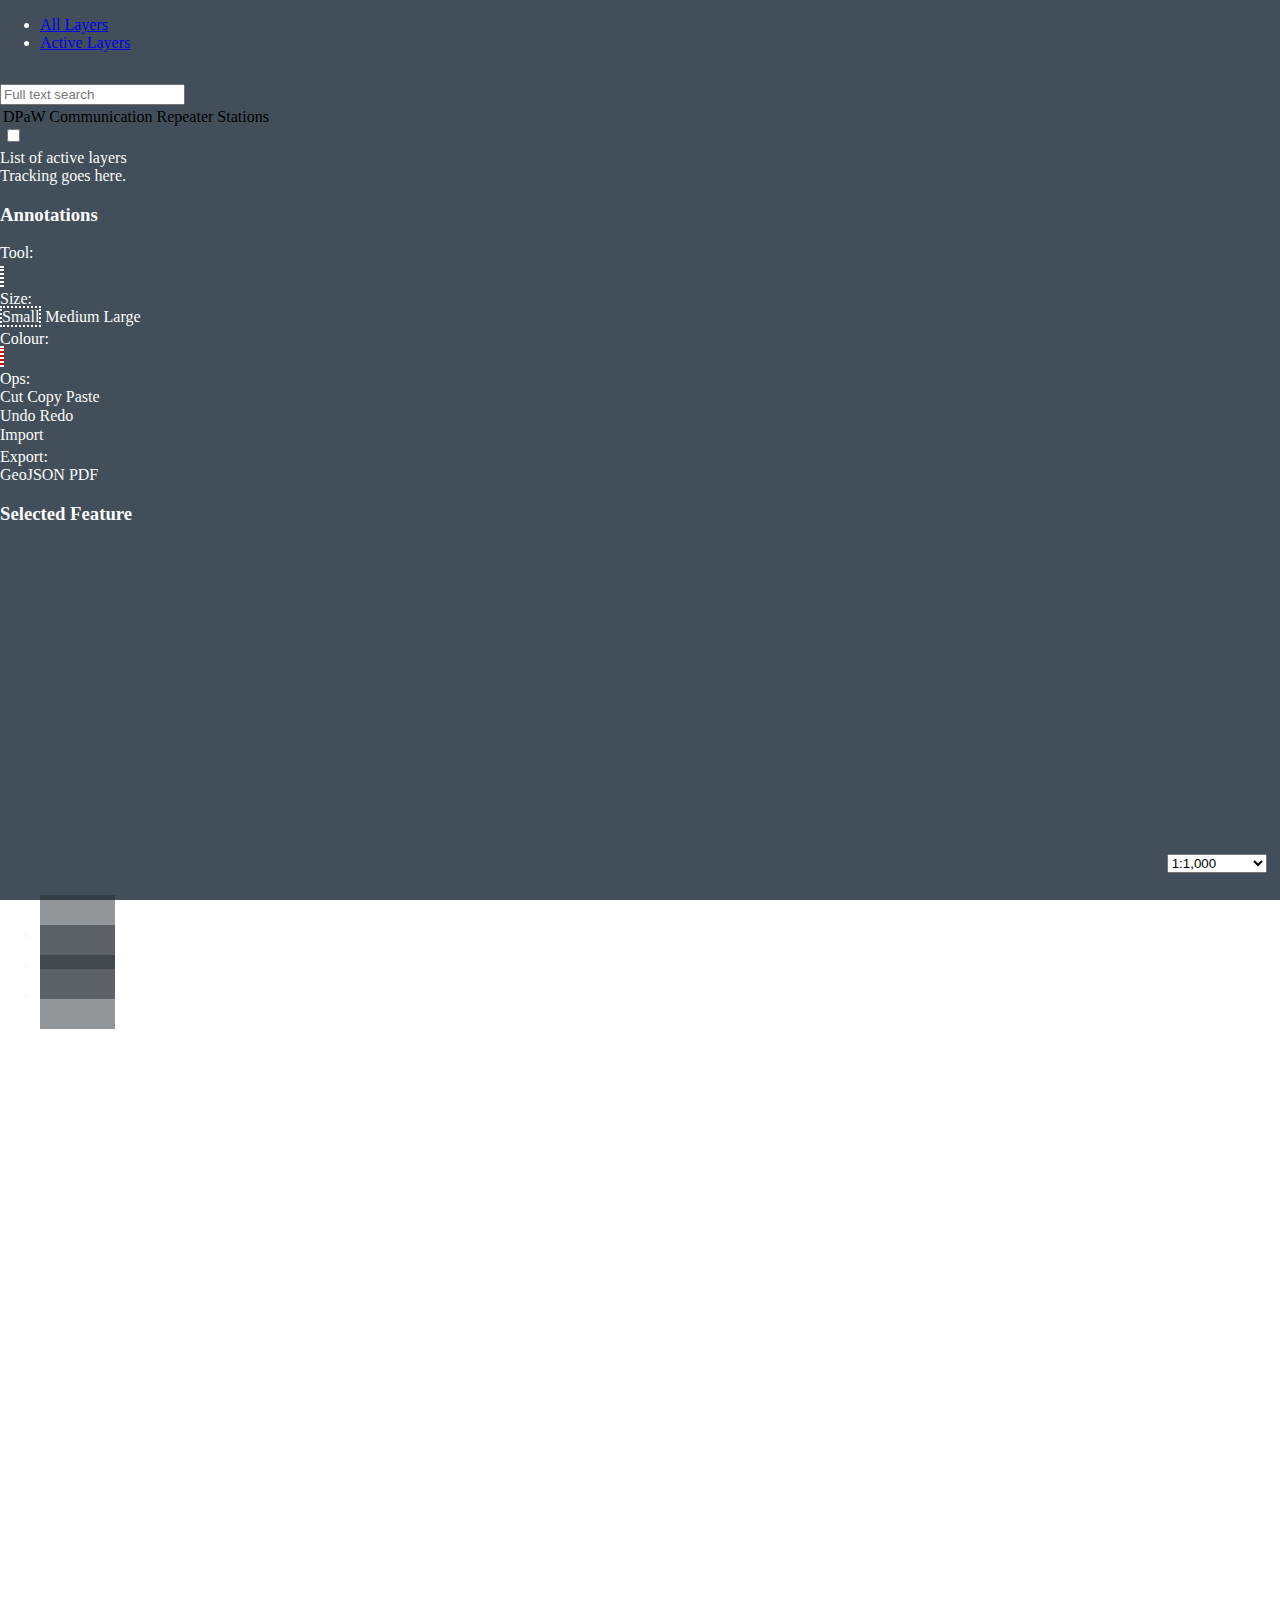
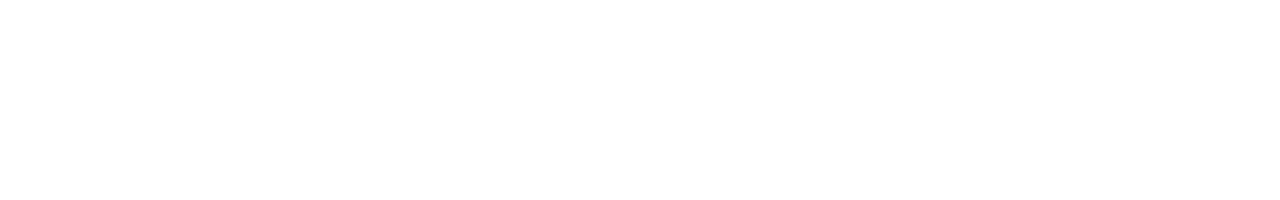
<file: sss.html>
<!DOCTYPE html>
<html>
<head>
    <title>P&W Spatial Support System</title>
    <meta charset="utf-8"/>
    <meta name="viewport" content="initial-scale=1.0, user-scalable=no, width=device-width"/>
    <link rel="stylesheet" href="//static.dpaw.wa.gov.au/static/libs/foundation/6.1.2/foundation-flex.css" type="text/css"/>
    <!--link rel="stylesheet" href="//static.dpaw.wa.gov.au/static/libs/foundicons/3.0.0/foundation-icons.css" type="text/css"/-->
    <link rel="stylesheet" href="//static.dpaw.wa.gov.au/static/libs/font-awesome/4.6.3/css/font-awesome.css" type="text/css"/>
    <link rel="stylesheet" href="//static.dpaw.wa.gov.au/static/libs/ol3/3.16.0/ol.css" type="text/css"/>
    <script src="//static.dpaw.wa.gov.au/static/libs/localforage/1.3.2/localforage.js"></script>
    <script src="//static.dpaw.wa.gov.au/static/libs/moment.js/2.9.0/moment.min.js"></script>
    <script src="//static.dpaw.wa.gov.au/static/libs/jquery/2.2.0/jquery.min.js"></script>
    <script src="//static.dpaw.wa.gov.au/static/libs/foundation/6.1.2/foundation.min.js"></script>
    <script src="//static.dpaw.wa.gov.au/static/libs/ol3/3.16.0/ol-debug.js"></script>
    <script src="//static.dpaw.wa.gov.au/static/libs/jspdf/1.1.135/jspdf.min.js"></script>
    <script src="//static.dpaw.wa.gov.au/static/libs/jszip/2.5.0/jszip.min.js"></script>
    <script src="//static.dpaw.wa.gov.au/static/libs/FileSaver.js/2014-11-29/FileSaver.js"></script>
    <script src="//static.dpaw.wa.gov.au/static/libs/svg4everybody/2.0.3/svg4everybody.min.js"></script>
    <style>
        /* full-height page for slippy map, thanks */
        html, body { width: 100%; height: 100%; margin: 0; padding: 0; overflow: hidden; }
  
        /* full-height the foundation off-canvas stuff also */
        .off-canvas-wrapper { height: 100%; }
        .off-canvas-wrapper-inner { 
            height: 100%; 
            background-color: #424f5a;
            color: #fbfbfb;
        }
        .icon {
            width: 20px;
            height: 20px;
        }

        .off-canvas-content { height: 100%; }
       
        .off-canvas { 
            height: 100%; 
            display: flex;
            flex-direction: column;
            justify-content: flex-start;
            align-items: stretch;
            align-content: stretch;
        }
        .off-canvas .tabs-content { height: 100%; flex: 1; }

        /*#menu-tab-layers { height: 100%; flex: 1; }*/

        /* old mudmap junk */
        /*.container { width: 100%; height: 100%; display: flex; flex-direction: column; }
        .container .row { width: 100%; }*/
        
        /* slippy map widget */
        .map { width: 100%; height: 100%; min-height: 0; flex: 1; background: url('bg.png') repeat; background-position: center;  }
        
        /* abs positioning shifts for OpenLayers widgets */
        .ol-scale-line { top: auto; left: auto; right: 1em; bottom: 1em; }
        .ol-mouse-position { border-radius: 4px; background-color: rgba( 0, 60, 136, 0.3 ); color: #eeeeee ; top: auto; right: auto; left: 1em; bottom: 1em; }
        .ol-zoom { top: auto; left: auto; right: 1em; bottom: 6em; }
        .ol-control button {
            padding; 1em;
            font-size: 24px;
        }

        /* hacks to widen the off-canvas area */
        .off-canvas.position-left {
            left: -400px;
            width: 400px;
        }
        
        @media screen and (min-width: 40em) {
            .position-left.reveal-for-medium {
                left: 0;
            }
            .position-left.reveal-for-medium ~ .off-canvas-content {
                margin-left: 400px; 
            }
        }

        
        /* fix tool labels */
        .text-right { 
            margin-right: 1em;
            color: #ffffff;
        }

        .tool-slice {
            margin-bottom: 4px;
        }
        .tool-slice .button.selected {
            border: 2px dotted #ffffff;
        };

        /* make tool button text bigger */
        .button-group.expanded .button-tool { padding: 0.5em; font-size: 18px; }

        /* raise our widgets above the slippy map */
        .map-widget { position: absolute; z-index: 1; }
        
        /* remove some of the annoying tab box styles */
        #offCanvasLeft { background-color: transparent; }
        #offCanvasLeft .tabs-content { background-color: transparent; border: 0; }

        #menu-tabs {
            background-color: transparent;
            border: 0;
        }

        #menu-scale {
            width: auto;
            right: 1em;
            bottom: 2em;
        }

        /* remove extra padding for tab boxes inside other tab boxes */
        #layers-list {
            padding: 1rem 0 0 0;
        }

        /* custom F6 tab style overrides for the side buttons  */
        .side-button > a {
            background-color: rgba(37,45,51,.5);
            border-left: 3px solid transparent;
            padding: 1em;
            font-size: 24px;
            color: white;
        }

        .side-button .icon {
            width: 24px;
            height: 24px;
        }

        .side-button > a:hover {
            background-color: rgba(37,45,51,.9);
        }
        .side-button > a:focus {
            background-color: rgba(37,45,51,.5);
        }
        .side-button > a[aria-selected="true"] {
            background-color: rgba(66,79,90,.9);
            border-left: 3px solid rgb(237, 177, 0);
        }
 
        /* fix absurdly large margins on button groups */
        .button-group {
            margin-bottom: 1px;
        }
    </style>

</head>
<body>
    <div class="off-canvas-wrapper">
        <div class="off-canvas-wrapper-inner" data-off-canvas-wrapper>
            <div class="off-canvas position-left" id="offCanvasLeft" data-off-canvas>
                <div class="tabs-content vertical" data-tabs-content="menu-tabs">
                    
                    <div class="tabs-panel" id="menu-tab-layers">
                        <ul class="tabs" data-tabs id="layers-tabs">
                            <li class="tabs-title is-active"><a href="#layers-list" aria-selected="true">All Layers</a></li>
                            <li class="tabs-title"><a href="#layers-active" aria-selected="true">Active Layers</a></li>
                        </ul>
                        <div class="tabs-content vertical" data-tabs-content="layers-tabs">
                            <div class="tabs-panel is-active" id="layers-list">
                                <div class="small-12">
                                    <input type="text" id="layers-tabs-search" placeholder="Full text search"/>
                                </div>
                                <table>
                                <tr>
                                <td>
                                    <div class="small-12" style="color: black;">
                                        DPaW Communication Repeater Stations 
                                        <div class="switch float-right">
                                            <input class="switch-input" type="checkbox" id="layer_idxxx"/>
                                            <label class="switch-paddle" for="layer_idxxx"></label>
                                        </div>
                                    </div>
                                </td>
                                </tr>
                                </table>
                            </div>
                            <div class="tabs-panel" id="layers-active">
                            List of active layers
                            </div>
                        </div>
                    </div>

                    <div class="tabs-panel" id="menu-tab-tracking">
                    Tracking goes here.
                    </div>

                    <div class="tabs-panel" id="menu-tab-annotations">
                        <h3>Annotations</h3>
                        <div class="tool-slice row collapse">
                            <div class="small-2"><label class="text-right">Tool:</label></div>
                            <div class="small-10"><div class="expanded button-group" id="tool-group-mode">
                                <a id="tool-mode-pan" class="button button-tool selected" title="Pan"><i class="fa fa-hand-paper-o" aria-hidden="true"></i></a>
                                <a id="tool-mode-select" class="button button-tool" title="Select"><i class="fa fa-mouse-pointer" aria-hidden="true"></i></a>
                                <a id="tool-mode-point" class="button button-tool" title="Draw a point">
                                    <svg class="icon"><use xlink:href="//static.dpaw.wa.gov.au/images/icons/iD-sprite.svg#icon-point"></use></svg>
                                </a>
                                <a id="tool-mode-line" class="button button-tool" title="Draw a line">
                                    <svg class="icon"><use xlink:href="//static.dpaw.wa.gov.au/images/icons/iD-sprite.svg#icon-line"></use></svg>
                                </a>
                                <a id="tool-mode-polygon" class="button button-tool" title="Draw an area/polygon">
                                    <svg class="icon"><use xlink:href="//static.dpaw.wa.gov.au/images/icons/iD-sprite.svg#icon-area"></use></svg>
                                </a>
                            </div></div>
                        </div>
                        <div class="tool-slice row collapse">
                            <div class="small-2"><label class="text-right">Size:</label></div>
                            <div class="small-10"><div class="expanded button-group" id="tool-group-size">
                                <a id="tool-size-small" class="button selected" style="">Small</a>
                                <a id="tool-size-medium" class="button" style="">Medium</a>
                                <a id="tool-size-large" class="button" style="">Large</a>
                            </div></div>
                        </div>
                        <div class="tool-slice row collapse">
                            <div class="small-2"><label class="text-right">Colour:</label></div>
                            <div class="small-10"><div class="expanded button-group" id="tool-group-colour">
                                <a id="tool-colour-r" class="button selected" style="background-color: #cc0000;"></a>
                                <a id="tool-colour-o" class="button" style="background-color: #f57900;"></a>
                                <a id="tool-colour-y" class="button" style="background-color: #edd400;"></a>
                                <a id="tool-colour-g" class="button" style="background-color: #73d216;"></a>
                                <a id="tool-colour-b" class="button" style="background-color: #3465a4;"></a>
                                <a id="tool-colour-v" class="button" style="background-color: #75507b;"></a>
                                <a id="tool-colour-br" class="button" style="background-color: #8f5902;"></a>
                                <a id="tool-colour-gr" class="button" style="background-color: #555753;"></a>
                                <a id="tool-colour-bl" class="button" style="background-color: #000000;"></a>
                            </div></div>
                        </div>
                        <div class="tool-slice row collapse">
                            <div class="small-2"><label class="text-right">Ops:</label></div>
                            <div class="small-10">
                                <div class="small-12"><div class="expanded button-group">
                                    <a id="tool-cut" class="button"><i class="fa fa-cut" aria-hidden="true"></i> Cut</a>
                                    <a id="tool-copy" class="button"><i class="fa fa-copy" aria-hidden="true"></i> Copy</a>
                                    <a id="tool-paste" class="button"><i class="fa fa-paste" aria-hidden="true"></i> Paste</a>
                                </div></div>
                                <div class="small-12"><div class="expanded button-group">
                                    <a id="tool-undo" class="button"><i class="fa fa-undo" aria-hidden="true"></i> Undo</a>
                                    <a id="tool-redo" class="button"><i class="fa fa-repeat" aria-hidden="true"></i> Redo</a>
                                </div></div>
                                <div class="small-12"><div class="expanded button-group">
                                    <a id="tool-import" class="button"><i class="fa fa-upload" aria-hidden="true"></i> Import</a>
                                </div></div>
                            </div>
                        </div>
                        <div class="tool-slice row collapse">
                            <div class="small-2"><label class="text-right">Export:</label></div>
                            <div class="small-10"><div class="expanded button-group">
                                <a class="button"><i class="fa fa-download" aria-hidden="true"></i> GeoJSON</a>
                                <a class="button"><i class="fa fa-print" aria-hidden="true"></i> PDF</a>
                            </div></div>
                        </div>
                    <h3>Selected Feature</h3>            
                    </div>

                </div>
            </div>

            <div class="off-canvas-content" data-off-canvas-content>
                <ul class="tabs vertical map-widget" id="menu-tabs" data-tabs>
                    <li class="tabs-title side-button"><a href="#menu-tab-layers" title="Map Layers">
                        <svg class="icon"><use xlink:href="//static.dpaw.wa.gov.au/images/icons/iD-sprite.svg#icon-layers"></use></svg>
                    </a></li>
                    <li class="tabs-title side-button"><a href="#menu-tab-tracking" title="Vehicle Tracking">
                        <svg class="icon"><use xlink:href="//static.dpaw.wa.gov.au/images/icons/iD-sprite.svg#icon-geolocate"></use></svg>
                    </a></li>
                    <li class="tabs-title side-button"><a href="#menu-tab-annotations" title="Annotations">
                        <svg class="icon"><use xlink:href="//static.dpaw.wa.gov.au/images/icons/iD-sprite.svg#icon-data"></use></svg>
                    </a></li>
                </ul>
                <select class="map-widget" id="menu-scale">
                    <option>1:1,000</option>
                    <option>1:2,000</option>
                    <option>1:2,500</option>
                    <option>1:5,000</option>
                    <option>1:10,000</option>
                    <option>1:20,000</option>
                    <option>1:25,000</option>
                    <option>1:50,000</option>
                    <option>1:80,000</option>
                    <option>1:100,000</option>
                    <option>1:125,000</option>
                    <option>1:250,000</option>
                    <option>1:500,000</option>
                    <option>1:1,000,000</option>
                    <option>1:2,000,000</option>
                    <option>1:3,000,000</option>
                    <option>1:5,000,000</option>
                    <option>1:10,000,000</option>
                    <option>1:25,000,000</option>
                </select>
                <div class="map" id="map"></div>
            </div> 

        </div>
    </div>
    <script type="text/javascript">
        var map = new ol.Map({
            target: 'map',
            layers: [
                new ol.layer.Tile({
                    source: new ol.source.MapQuest({layer: 'sat'})
                })
            ],
            view: new ol.View({
                center: ol.proj.fromLonLat([37.41, 8.82]),
                zoom: 4
            }),
            controls: [
                new ol.control.Zoom(),
                new ol.control.ScaleLine(),
                new ol.control.MousePosition({
                    projection: "EPSG:4326",
                    coordinateFormat: function(coord) {
                        return ol.coordinate.toStringHDMS(coord);
                    }
                }),
            ]
        });
    
        // bind menu side-tabs to reveal the side pane
        $("#menu-tabs").on("click", ".tabs-title", function(ev) {
            var anchor = $(this).find("a");
            if ($("#offCanvasLeft").hasClass("reveal-for-medium")) {
                var tabid = anchor.attr("href");
                if ($(tabid).hasClass("is-active")) {
                    $("#offCanvasLeft").removeClass("reveal-for-medium");
                    anchor.attr("aria-selected", false);
                }
            } else {
                $("#offCanvasLeft").addClass("reveal-for-medium");
                anchor.attr("aria-selected", true);
            }
            map.updateSize();
        });

        var sizes = {
            "tool-size-small": 16,
            "tool-size-medium": 32,
            "tool-size-large": 64
        }; 

        var colours = {
            "tool-colour-r": "#cc0000",
            "tool-colour-o": "#f57900",
            "tool-colour-y": "#edd400",
            "tool-colour-g": "#73d216",
            "tool-colour-b": "#3465a4",
            "tool-colour-v": "#75507b",
            "tool-colour-br": "#8f5902",
            "tool-colour-gr": "#555753",
            "tool-colour-bl": "#000000"
        };

        var sss_mode = $("#tool-group-mode .button.selected")[0].id;
        var sss_size = $("#tool-group-size .button.selected")[0].id;
        var sss_colour = $("#tool-group-colour .button.selected")[0].id;

        // rig up groups

        $("#tool-group-mode").on("click", ".button", function(ev) {
            $("#tool-group-mode .button").removeClass("selected");
            $(this).addClass("selected");
            sss_mode = this.id;
        });

        $("#tool-group-size").on("click", ".button", function(ev) {
            $("#tool-group-size .button").removeClass("selected");
            $(this).addClass("selected");
            sss_size = this.id;
        });

        $("#tool-group-colour").on("click", ".button", function(ev) {
            $("#tool-group-colour .button").removeClass("selected");
            $(this).addClass("selected");
            sss_colour = this.id;
        });

        $(document).foundation();
        svg4everybody();
    </script>
</body>
</html>
</file>
